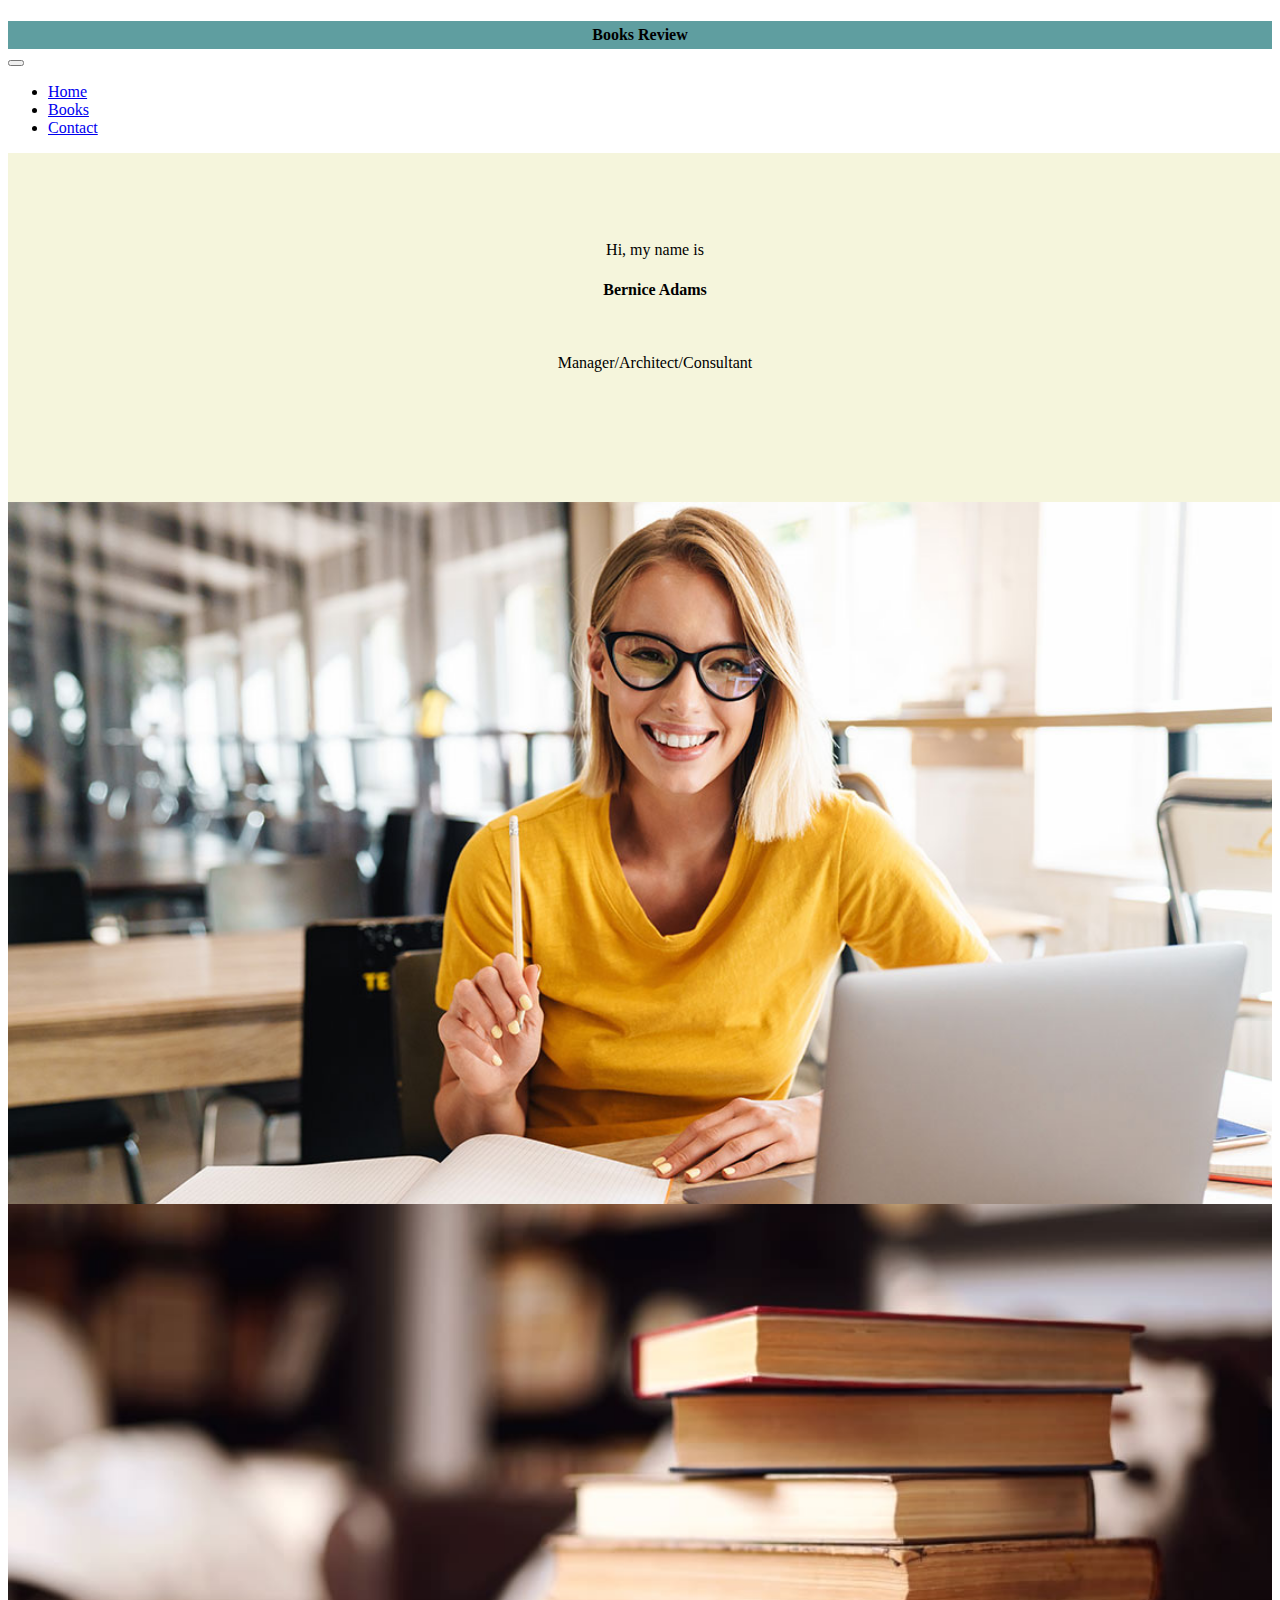
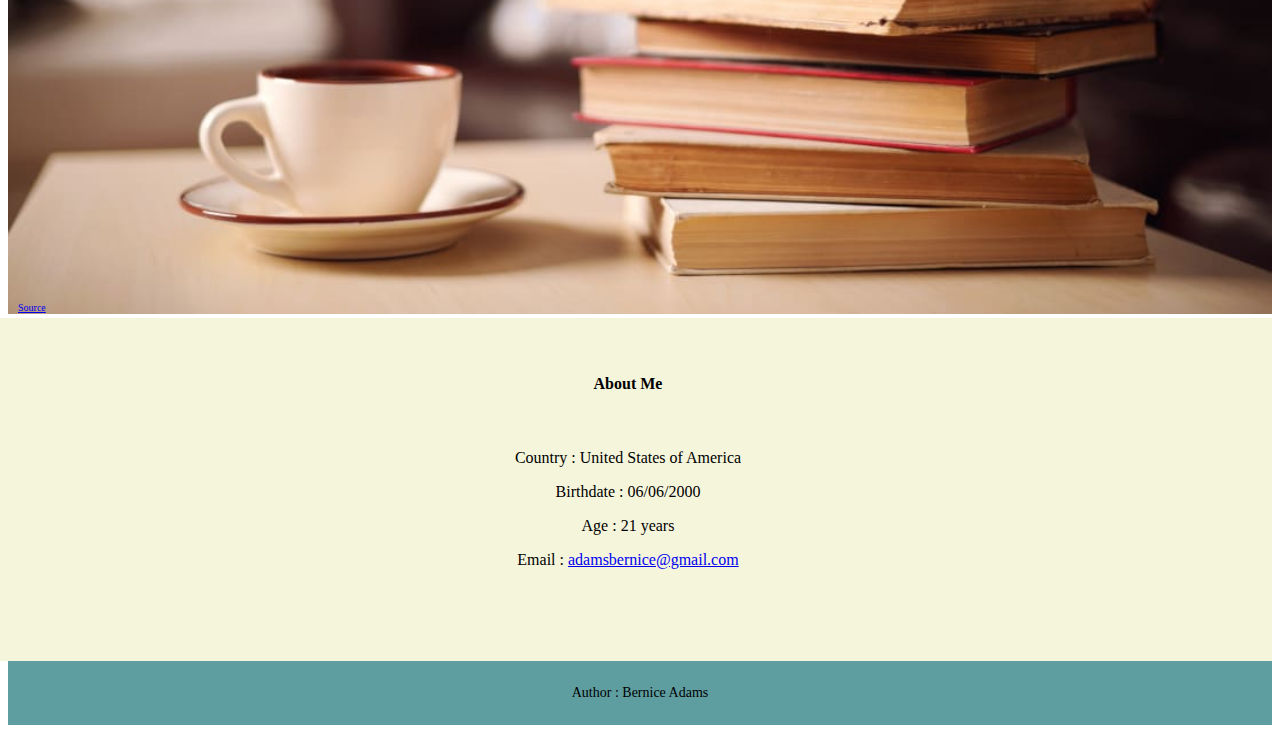
<file: public/index.html>
<!doctype html>
<html lang="en">
  <head>
    <!-- Required meta tags -->
    <meta charset="utf-8">
    <meta name="viewport" content="width=device-width, initial-scale=1">

    <!-- Bootstrap CSS -->
    <link href="https://cdn.jsdelivr.net/npm/bootstrap@5.1.0/dist/css/bootstrap.min.css" rel="stylesheet" integrity="sha384-KyZXEAg3QhqLMpG8r+8fhAXLRk2vvoC2f3B09zVXn8CA5QIVfZOJ3BCsw2P0p/We" crossorigin="anonymous">
    <link href="css/style.css" rel="stylesheet" type="text/css">
    <title>Assignment1</title>
  </head>
  <body>
    <div class="container">
    <header class="row">
      <div class="col-lg-12 col-md-12 col-sm-12 col-xs-12">
        <h4 class="header">Books Review</h4>
      </div>   
    </header>
    <nav class="navbar navbar-expand-lg navbar-light bg-light">      
      <button class="navbar-toggler" type="button" data-toggle="collapse" data-target="#navbarNav" aria-controls="navbarNav" aria-expanded="false" aria-label="Toggle navigation">
        <span class="navbar-toggler-icon"></span>
      </button>
      <div class="collapse navbar-collapse" id="navbarNav">
        <ul class="navbar-nav">
          <li class="nav-item active">
            <a class="nav-link" href="index.html">Home</a>
          </li>
          <li class="nav-item">
            <a class="nav-link" href="books.html">Books</a>
          </li>
          <li class="nav-item">
            <a class="nav-link" href="contact.html">Contact</a>
          </li>    
        </ul>        
      </div>
    </nav>

    <div class="row main">

      <div class="col-lg-6 col-md-12 col-sm-12 col-xs-12 "> 
        <div class="intro">
          <br><br> <br><br>
          <p>Hi, my name is</p>
          <h4 >Bernice Adams</h4>  <br>
          <p>Manager/Architect/Consultant</p>
          <br><br><br><br><br>
          
        </div>       
      </div>

      <div class="col-md-12 col-lg-6 col-sm-12 col-xs-12">    
        <div class="img1">
          <img class="img-responsive" src="img/pic1.jpg" alt="Bernice Adams" width="100%">
          <div class="bottom-right"><a href="https://www.achievers.com/blog/wp-content/uploads/2020/05/05-27-20.jpg" target="_blank">Source</a></div>
        </div>    
        
      </div>
      </div>

      <div class="row ">
      <div class="col-lg-6 col-md-12 col-sm-12 col-xs-12 ">
        <div class="img1" >
          <img class="img-responsive" src="img/pic2.jpg" alt="Bernice Adams" width="100%">
          <div class="bottom-right"><a href="https://images2.minutemediacdn.com/image/upload/c_crop,h_4138,w_7360,x_0,y_723/f_auto,q_auto,w_1100/v1554704736/shape/mentalfloss/istock-532852345.jpg" target="_blank">Source</a></div>
        </div>
        
        
      </div>

      <div class="col-md-12 col-lg-6 col-sm-12 col-xs-12">    
        <div class="about">
          
          <br><br>          
          <h4 >About Me</h4>  <br>
          <p>Country : United States of America</p>
          <p>Birthdate : 06/06/2000</p>
          <p>Age : 21 years </p>
          <p>Email : <a href="mailto: adamsbernice@gmail.com" target="_newtab">adamsbernice@gmail.com</a></p>
         <br>
         <br>
         
        </div> 
      </div>
      
    
    </div>
    <footer class="row">
      <div class="col-lg-12 col-md-12 col-sm-12 col-xs-12 ">
      <div class="bottom">
        <p>Author : Bernice Adams</p>
      </div>                 
      </div>        
    </footer>
  </div>
  </body>
</html>
</file>
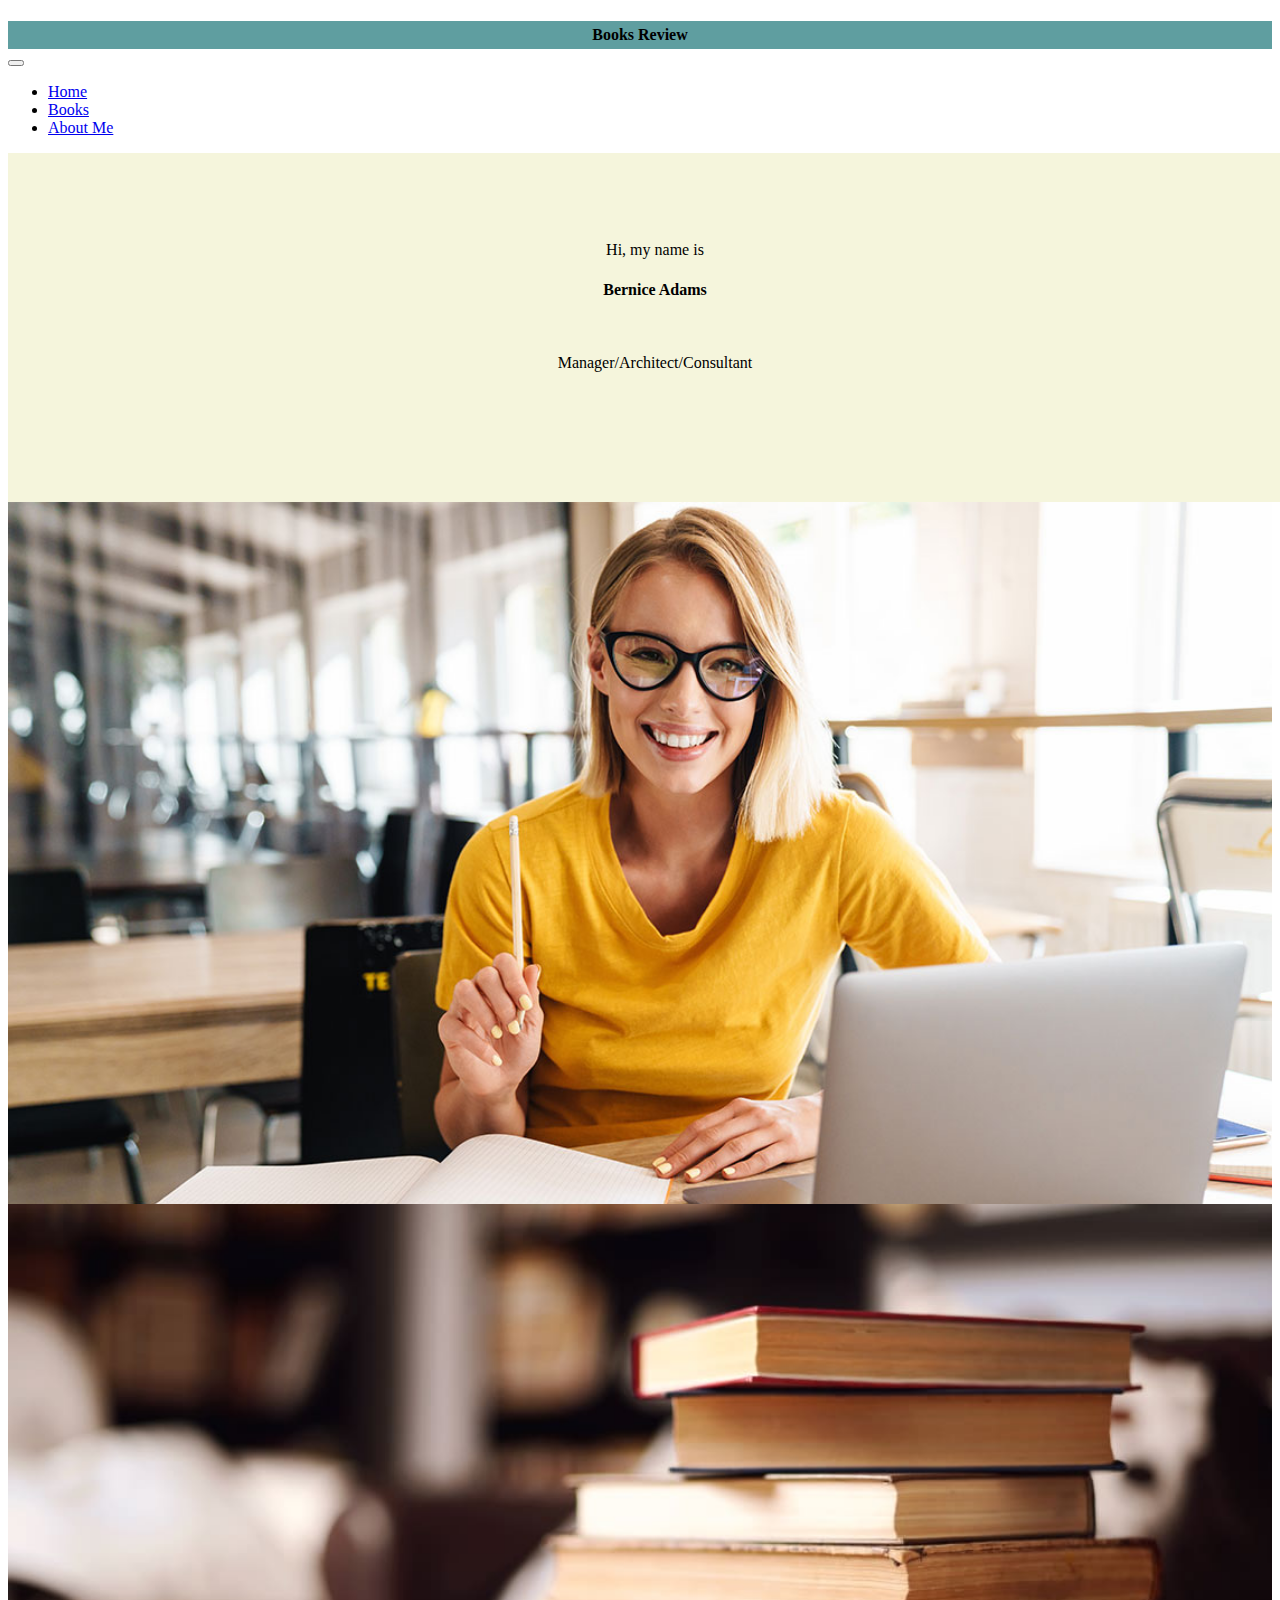
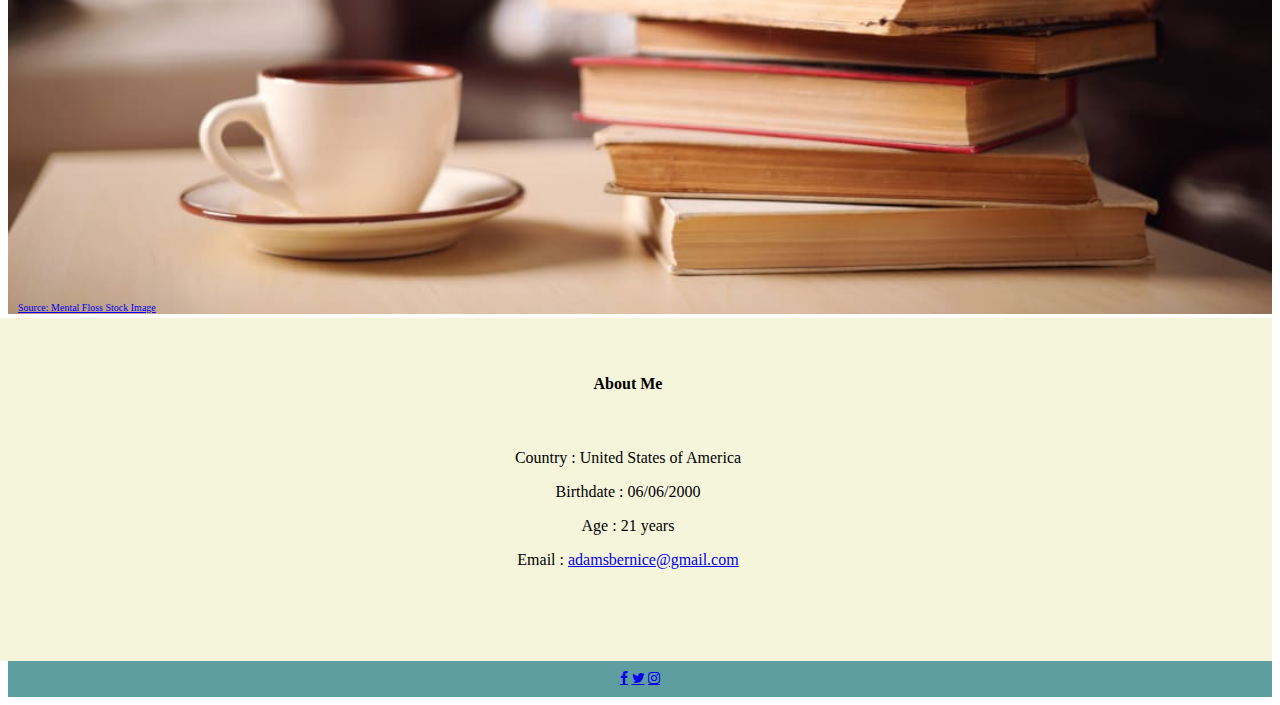
<file: app/public/index.html>
<!doctype html>
<html lang="en">
  <head>
    <!-- Required meta tags -->
    <meta charset="utf-8">
    <meta name="viewport" content="width=device-width, initial-scale=1">

    <!-- Bootstrap CSS -->
    <link rel="stylesheet" href="https://cdnjs.cloudflare.com/ajax/libs/font-awesome/4.7.0/css/font-awesome.min.css">
    <link href="https://cdn.jsdelivr.net/npm/bootstrap@5.1.0/dist/css/bootstrap.min.css" rel="stylesheet" integrity="sha384-KyZXEAg3QhqLMpG8r+8fhAXLRk2vvoC2f3B09zVXn8CA5QIVfZOJ3BCsw2P0p/We" crossorigin="anonymous">
    <link href="css/style.css" rel="stylesheet" type="text/css">
    <title>Assignment1</title>
  </head>
  <body>
    <div class="container">
    <header class="row">
      <div class="col-lg-12 col-md-12 col-sm-12 col-xs-12">
        <h4 class="header">Books Review</h4>
      </div>   
    </header>
    <nav class="navbar navbar-expand-lg navbar-light bg-light">      
      <button class="navbar-toggler" type="button" data-toggle="collapse" data-target="#navbarNav" aria-controls="navbarNav" aria-expanded="false" aria-label="Toggle navigation">
        <span class="navbar-toggler-icon"></span>
      </button>
      <div class="collapse navbar-collapse" id="navbarNav">
        <ul class="navbar-nav">
          <li class="nav-item active">
            <a class="nav-link" href="index.html">Home</a>
          </li>
          <li class="nav-item">
            <a class="nav-link" href="books.html">Books</a>
          </li>
          <li class="nav-item">
            <a class="nav-link" href="about.html">About Me</a>
          </li>    
        </ul>        
      </div>
    </nav>

    <div class="row main">

      <div class="col-lg-6 col-md-12 col-sm-12 col-xs-12 "> 
        <div class="intro">
          <br><br> <br><br>
          <p>Hi, my name is</p>
          <h4 >Bernice Adams</h4>  <br>
          <p>Manager/Architect/Consultant</p>
          <br><br><br><br><br>
          
        </div>       
      </div>

      <div class="col-md-12 col-lg-6 col-sm-12 col-xs-12">    
        <div class="img1">
          <img class="img-responsive" src="img/pic1.jpg" alt="Bernice Adams" width="100%">
          <div id="bottom-left"><a href="https://www.achievers.com/blog/wp-content/uploads/2020/05/05-27-20.jpg" target="_blank">Source: Achievers Blog</a></div>
        </div>    
        
      </div>
      </div>

      <div class="row ">
      <div class="col-lg-6 col-md-12 col-sm-12 col-xs-12 ">
        <div class="img1" >
          <img class="img-responsive" src="img/pic2.jpg" alt="Bernice Adams" width="100%">
          <div id="bottom-right"><a href="https://images2.minutemediacdn.com/image/upload/c_crop,h_4138,w_7360,x_0,y_723/f_auto,q_auto,w_1100/v1554704736/shape/mentalfloss/istock-532852345.jpg" target="_blank">Source: Mental Floss Stock Image</a></div>
        </div>
        
        
      </div>

      <div class="col-md-12 col-lg-6 col-sm-12 col-xs-12">    
        <div class="about">
          
          <br><br>          
          <h4 >About Me</h4>  <br>
          <p>Country : United States of America</p>
          <p>Birthdate : 06/06/2000</p>
          <p>Age : 21 years </p>
          <p>Email : <a href="mailto: adamsbernice@gmail.com" target="_newtab">adamsbernice@gmail.com</a></p>
         <br>
         <br>
         
        </div> 
      </div>
      
    
    </div>
    <footer class="row">
      <div class="col-lg-12 col-md-12 col-sm-12 col-xs-12 ">
      <div class="bottom">
        <a href="#" class="fa fa-facebook"></a>
        <a href="#" class="fa fa-twitter"></a>
        <a href="#" class="fa fa-instagram"></a>
      </div>                 
      </div>        
    </footer>
  </div>
  </body>
</html>
</file>
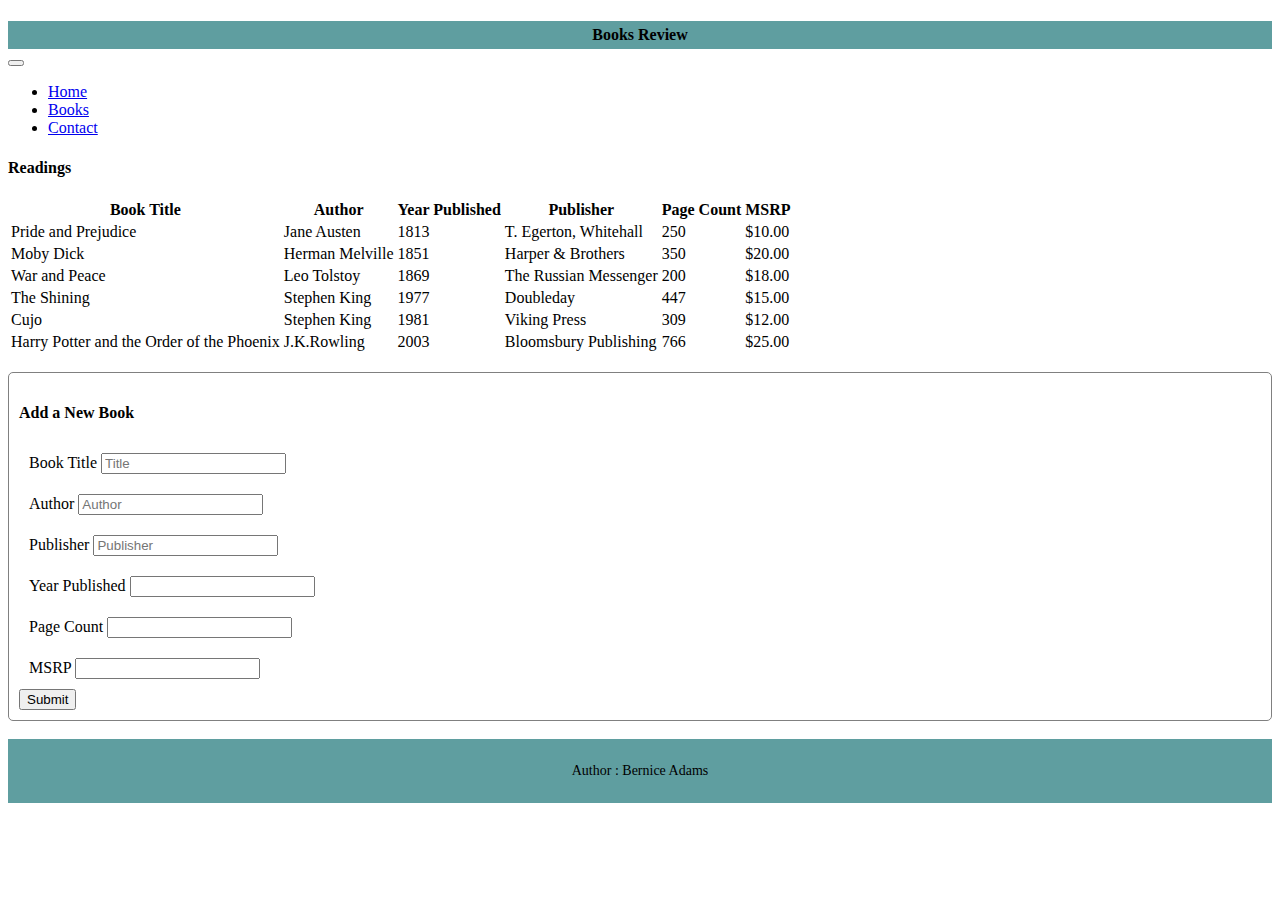
<file: public/books.html>
<!doctype html>
<html lang="en">
  <head>
    <!-- Required meta tags -->
    <meta charset="utf-8">
    <meta name="viewport" content="width=device-width, initial-scale=1">

    <!-- Bootstrap CSS -->
    <link href="https://cdn.jsdelivr.net/npm/bootstrap@5.1.0/dist/css/bootstrap.min.css" rel="stylesheet" integrity="sha384-KyZXEAg3QhqLMpG8r+8fhAXLRk2vvoC2f3B09zVXn8CA5QIVfZOJ3BCsw2P0p/We" crossorigin="anonymous">
    <link href="css/style.css" rel="stylesheet" type="text/css">
    <title>Assignment1</title>
  </head>
  <body>
    <div class="container">
      
      <header class="row">
        <div class="col-lg-12 col-md-12 col-sm-12 col-xs-12">
          <h4 class="header">Books Review</h4>
        </div>   
      </header>
    <nav class="navbar navbar-expand-lg navbar-light bg-light">      
      <button class="navbar-toggler" type="button" data-toggle="collapse" data-target="#navbarNav" aria-controls="navbarNav" aria-expanded="false" aria-label="Toggle navigation">
        <span class="navbar-toggler-icon"></span>
      </button>
      <div class="collapse navbar-collapse" id="navbarNav">
        <ul class="navbar-nav">
          <li class="nav-item active">
            <a class="nav-link" href="index.html">Home</a>
          </li>
          <li class="nav-item">
            <a class="nav-link" href="books.html">Books</a>
          </li>
          <li class="nav-item">
            <a class="nav-link" href="contact.html">Contact</a>
          </li>
         
        </ul>
      </div>
    </nav>
    
    <div>
      <h4>Readings</h4>
      <table class="table table-bordered table-striped">
        <thead>
          <tr>
            <th>Book Title</th>
            <th>Author</th>
            <th>Year Published</th>
            <th>Publisher</th>
            <th>Page Count</th>
            <th>MSRP</th>
          </tr>         
        </thead>
        <tbody>
          <tr>
            <td>Pride and Prejudice</td>
            <td>Jane Austen</td>
            <td>1813</td>
            <td>T. Egerton, Whitehall</td>
            <td>250</td>
            <td>$10.00</td>
          </tr>
          <tr>
            <td>Moby Dick</td>
            <td>Herman Melville</td>
            <td>1851</td>
            <td>Harper & Brothers</td>
            <td>350</td>
            <td>$20.00</td>
          </tr>
          <tr>
            <td>War and Peace</td>
            <td>Leo Tolstoy</td>
            <td>1869</td>
            <td>The Russian Messenger</td>
            <td>200</td>
            <td>$18.00</td>
          </tr>
          <tr>
            <td>The Shining</td>
            <td>Stephen King</td>
            <td>1977</td>
            <td>Doubleday</td>
            <td>447</td>
            <td>$15.00</td>
          </tr>
          <tr>
            <td>Cujo</td>
            <td>Stephen King</td>
            <td>1981</td>
            <td>Viking Press</td>
            <td>309</td>
            <td>$12.00</td>
          </tr>
          <tr>
            <td>Harry Potter and the Order of the Phoenix</td>
            <td>J.K.Rowling</td>
            <td>2003</td>
            <td>Bloomsbury Publishing</td>
            <td>766</td>
            <td>$25.00 </td>
          </tr>
        </tbody>
      </table>      
    </div>
    <br>
    <div class="formstr">
      <h4>Add a New Book</h4>
      <form>
        <div class="row">
          <div class="form-group col-md-6 col-lg-6">
            <label for="booktitle">Book Title</label>
            <input type="text" class="form-control" id="booktitle" placeholder="Title">
          </div>
          <div class="form-group col-md-6 col-lg-6">
            <label for="bookauthor">Author</label>
            <input type="text" class="form-control" id="bookauthor" placeholder="Author">
          </div>
        </div>
        
        <div class="row">
          <div class="form-group col-md-6">
            <label for="inputPublisher">Publisher</label>
            <input type="text" class="form-control" id="inputPublisher" placeholder="Publisher">
          </div>
          <div class="form-group col-md-2">
            <label for="inputyear">Year Published</label>
            <input type="text" class="form-control" id="inputyear">
          </div>         
          
          <div class="form-group col-md-2">
            <label for="inputpage">Page Count</label>
            <input type="text" class="form-control" id="inputpage">
          </div>         
          <div class="form-group col-md-2">
            <label for="inputMsrp">MSRP</label>
            <input type="text" class="form-control" id="inputMsrp">
          </div>
        </div>
      
        <button type="submit" class="formbtn btn btn-primary">Submit</button>
      </form>
    </div>
    <br>
    <footer class="row">
      <div class="col-lg-12 col-md-12 col-sm-12 col-xs-12 ">
      <div class="bottom">
        <p>Author : Bernice Adams</p>
      </div>                 
      </div>        
    </footer>
    </div>
  </body>
</html>
</file>
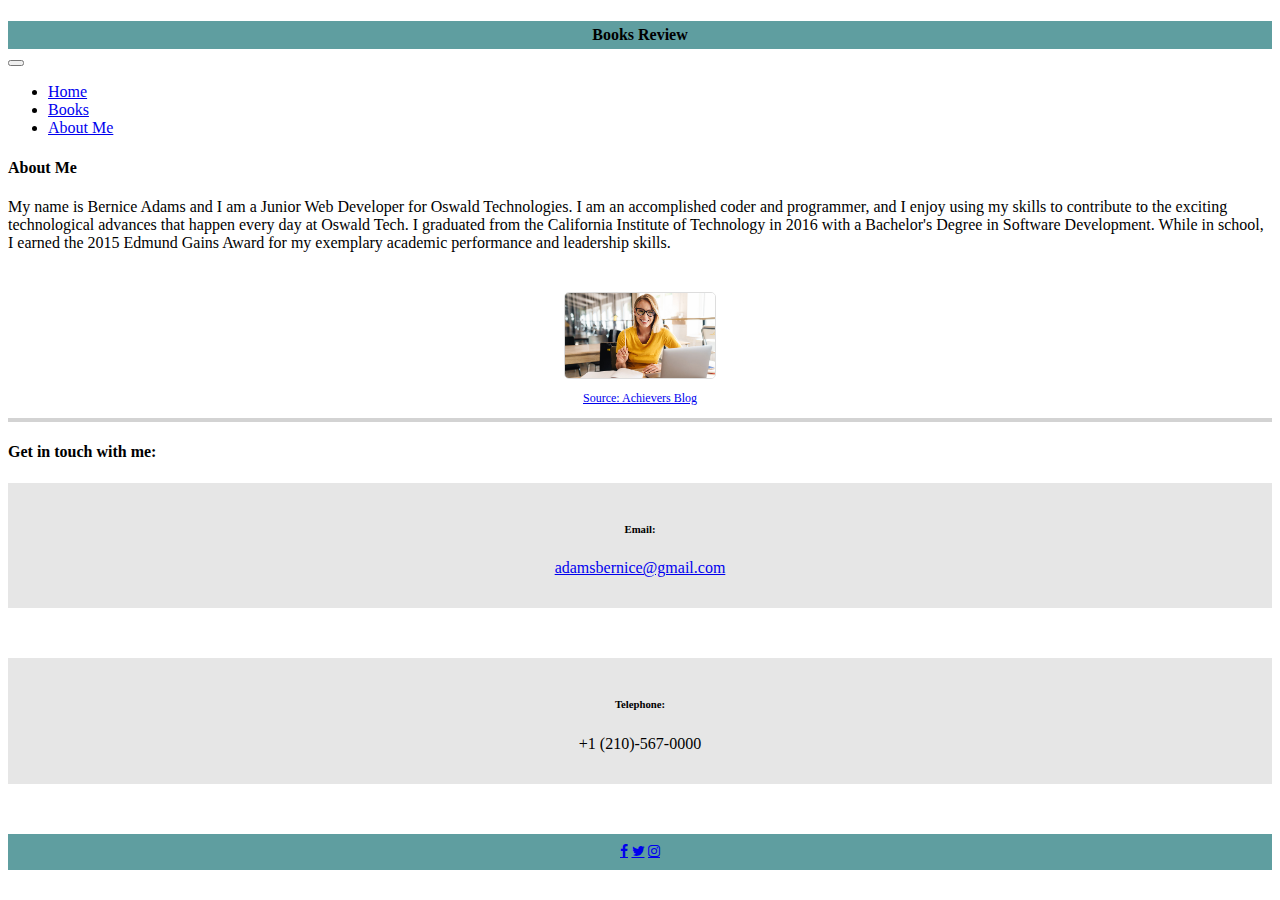
<file: app/public/about.html>
<!doctype html>
<html lang="en">
  <head>
    <!-- Required meta tags -->
    <meta charset="utf-8">
    <meta name="viewport" content="width=device-width, initial-scale=1">

    <!-- Bootstrap CSS -->
    <link rel="stylesheet" href="https://cdnjs.cloudflare.com/ajax/libs/font-awesome/4.7.0/css/font-awesome.min.css">
    <link href="https://cdn.jsdelivr.net/npm/bootstrap@5.1.0/dist/css/bootstrap.min.css" rel="stylesheet" integrity="sha384-KyZXEAg3QhqLMpG8r+8fhAXLRk2vvoC2f3B09zVXn8CA5QIVfZOJ3BCsw2P0p/We" crossorigin="anonymous">
    <link href="css/style.css" rel="stylesheet" type="text/css">
    <title>Assignment1</title>
  </head>
  <body>
    <div class="container">
    <header class="row">
      <div class="col-lg-12 col-md-12 col-sm-12 col-xs-12">
        <h4 class="header">Books Review</h4>
      </div>   
    </header>
    <nav class="navbar navbar-expand-lg navbar-light bg-light">      
      <button class="navbar-toggler" type="button" data-toggle="collapse" data-target="#navbarNav" aria-controls="navbarNav" aria-expanded="false" aria-label="Toggle navigation">
        <span class="navbar-toggler-icon"></span>
      </button>
      <div class="collapse navbar-collapse" id="navbarNav">
        <ul class="navbar-nav">
          <li class="nav-item active">
            <a class="nav-link" href="index.html">Home</a>
          </li>
          <li class="nav-item">
            <a class="nav-link" href="books.html">Books</a>
          </li>
          <li class="nav-item">
            <a class="nav-link" href="about.html">About Me</a>
          </li>
         
        </ul>
      </div>
    </nav>
    <main class="row">
      <div class="col-md-6">
        <h4>About Me</h4>
        <p>My name is Bernice Adams and I am a Junior Web Developer for Oswald Technologies. 
          I am an accomplished coder and programmer, and I enjoy using my skills to contribute to the exciting technological 
          advances that happen every day at Oswald Tech. I graduated from the California Institute of Technology in 2016 with a 
          Bachelor's Degree in Software Development. While in school, I earned the 2015 Edmund Gains Award for my exemplary academic 
          performance and leadership skills.</p>
      </div>
      <div class="col-md-6">
        <a target="_blank" href="https://www.achievers.com/blog/wp-content/uploads/2020/05/05-27-20.jpg">
          <img class="thumbnail" src="img/pic1.jpg" alt="Profile Pic Thumbnail" style="width:150px">
        </a>
        <p class="source_text"><a href="https://www.achievers.com/blog/wp-content/uploads/2020/05/05-27-20.jpg" target="_blank">Source: Achievers Blog</a></p>
      </div>
      <hr>
      <div class="row">
        <h4>Get in touch with me:</h4>
        <div class="col-md-6 col-lg-6">
          <div class="card">
            <h6>Email:</h6>
            <p><a href="mailto:adamsbernice@gmail.com" target="_blank">adamsbernice@gmail.com</a></p>
          </div>
        </div>
        <div class="col-md-6 col-lg-6">
          <div class="card">
            <h6>Telephone:</h6>
            <p>+1 (210)-567-0000</p>
          </div>
        </div>
      </div>
    </main>
    <footer class="row">
      <div class="col-lg-12 col-md-12 col-sm-12 col-xs-12 ">
      <div class="bottom">
        <a href="#" class="fa fa-facebook"></a>
        <a href="#" class="fa fa-twitter"></a>
        <a href="#" class="fa fa-instagram"></a>
      </div>                 
      </div>        
    </footer>
    </div>
  </body>
</html>
</file>
<file: public/css/style.css>
.header{
    background-color: cadetblue;
    margin-bottom: 0px;
    padding: 5px;
    text-align: center;
}

/* .source_address{
    font-size: 10px;    
    text-align: right;
} */

.img1 {
    position: relative;
    text-align: center;
  }
  
  
  .bottom-right {
    position: absolute;
    bottom: 5px;
    font-size: 10px; 
    left: 10px;
  }

/* .ssource_address{
    font-size: 10px;
    text-align: left;
    
} */

.intro{    
    text-align: center;
    padding-bottom: 24px;
    margin-right: -30px;
    background-color: beige;
}

.about{
    text-align: center;
    padding-bottom: 40px;
    margin-left: -24px;
    background-color: beige;
}

.main{
    margin-bottom: -20px;
}

.bottom{
    text-align: center;
    font-size: 14px;
    background-color: cadetblue;
    padding: 10px;
}

.formstr{
    border-radius: 5px;
    border: 1px solid gray;
    padding: 10px;
}

.form-group{
    padding: 10px;
}
</file>
<file: app/public/css/style.css>
.header{
    background-color: cadetblue;
    margin-bottom: 0px;
    padding: 5px;
    text-align: center;
}

.img1 {
    position: relative;
    text-align: center;
  }
  
  
  #bottom-right {
    position: absolute;
    bottom: 5px;
    font-size: 10px; 
    left: 10px;
  }

  #bottom-left{
    position: absolute;
    bottom: 5px;
    font-size: 10px; 
    right: 10px;
  }

.intro{    
    text-align: center;
    padding-bottom: 24px;
    margin-right: -30px;
    background-color: beige;
}

.about{
    text-align: center;
    padding-bottom: 40px;
    margin-left: -24px;
    background-color: beige;
}

.main{
    margin-bottom: -20px;
}

.bottom{
    text-align: center;
    font-size: 14px;
    background-color: cadetblue;
    padding: 10px;
}

.formstr{
    border-radius: 5px;
    border: 1px solid lightgray;
    padding: 10px;
    background-color: #e6e6e6;
}

.form-group{
    padding: 10px;
}

.profile{
    background-color: #94b8b8;
}

.thumbnail{
    border: 1px solid #ddd;
    border-radius: 5px;
    display: block;
    margin-left: auto;
    margin-right: auto;
    margin-top: 40px;
}

.source_text{
    text-align: center;
    font-size: 12px;
}

.card{
    text-align: center;
    padding: 15px;
    margin-bottom: 50px;
    background-color: #e6e6e6;
}

#reloadbtn{
    text-align: center;
}

hr{
    border: 2px solid lightgray;
}

#del_btn{
    margin-left: 6px;
}

th[role=columnheader]:not(.no-sort) {
	cursor: pointer;
}

th[role=columnheader]:not(.no-sort):after {
	content: '';
	float: right;
	margin-top: 7px;
	border-width: 0 4px 4px;
	border-style: solid;
	border-color: #404040 transparent;
	visibility: hidden;
	opacity: 0;
	-ms-user-select: none;
	-webkit-user-select: none;
	-moz-user-select: none;
	user-select: none;
}

th[aria-sort=ascending]:not(.no-sort):after {
	border-bottom: none;
	border-width: 4px 4px 0;
}

th[aria-sort]:not(.no-sort):after {
	visibility: visible;
	opacity: 0.4;
}

th[role=columnheader]:not(.no-sort):hover:after {
	visibility: visible;
	opacity: 1;
}
</file>
